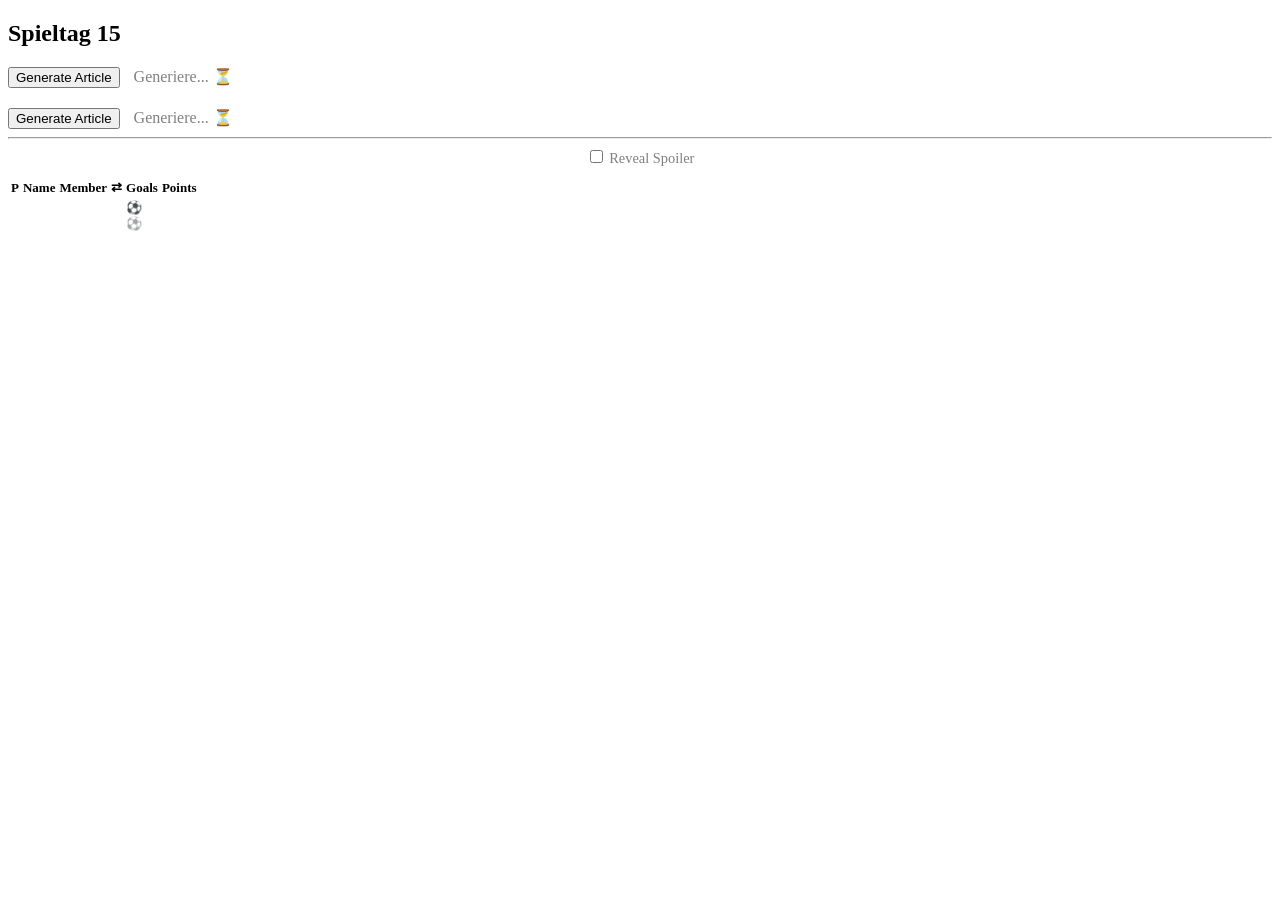
<file: src/main/resources/templates/matches.html>
<!DOCTYPE HTML>
<html
    xmlns:layout="http://www.ultraq.net.nz/thymeleaf/layout"
    layout:decorate="~{layouts/main}">
<head>
  <title>Zingler46</title>
  <th:block layout:fragment="styles">
    <link rel="stylesheet" th:href="@{/css/matches.css}">
  </th:block>
</head>
<body>
<main layout:fragment="content">
  <section>
    <h2 th:text="'Spieltag' + ${groupOrderId}">Spieltag 15</h2>
    <div id="article-content_gameday"></div>
    <button th:hx-get="'/ai/matches/' + ${groupOrderId}"
            hx-trigger="click"
            hx-target="#article-content_gameday"
            hx-swap="outerHTML"
            hx-indicator="#loader-gameday">
      Generate Article
    </button>
    <!-- Loading Indicator -->
    <span id="loader-gameday" class="htmx-indicator" style="margin-left: 10px; color: grey;">
        Generiere... ⏳
      </span>
  </section>
  <section>
    <div th:each="match : ${matches}" class="match-card">
      <h2 style="text-align: center;" th:text="${match.homeClub.name} + ' — ' + ${match.awayClub.name}"></h2>
      <section>
        <div th:id="'article-content_' + ${match.matchId}"></div>
        <button th:hx-get="'/ai/matches/' + ${match.groupOrderId} + '/' + ${match.matchId}"
                hx-trigger="click"
                th:hx-target="'#article-content_' + ${match.matchId}"
                hx-swap="outerHTML"
                th:hx-indicator="'#loader-' + ${match.matchId}">
          Generate Article
        </button>
        <!-- Loading Indicator -->
        <span th:id="'loader-' + ${match.matchId}" class="htmx-indicator" style="margin-left: 10px; color: grey;">
          Generiere... ⏳
        </span>
      </section>
      <hr />
      <section>
        <div style="text-align: center; margin-bottom: 10px;">
          <label style="cursor: pointer; font-size: 0.9em; color: grey;">
            <input type="checkbox"
                   onchange="this.closest('.match-card').querySelectorAll('table').forEach(t => t.classList.toggle('show-spoilers'))">
            Reveal Spoiler
          </label>
        </div>
        <div class="grid">
          <table th:replace="~{:: lineupTable(${match.homeClub.lineup})}"></table>
          <table th:replace="~{:: lineupTable(${match.awayClub.lineup})}"></table>
        </div>
      </section>
    </div>
  </section>
</main>
</body>
<table
    class="striped" style="height: min-content; font-size: small;"
    th:fragment="lineupTable(lineups)"
    th:with="lineups=${lineups}"
>
  <!--/*@thymesVar id="lineups" type="java.util.List<org.unividuell.news.comunio.match.Player>"*/-->
  <thead>
  <tr>
    <th scope="col">P</th>
    <th scope="col">Name</th>
    <th scope="col">Member</th>
    <th scope="col" class="spoiler">⇄</th>
    <th scope="col" class="spoiler">Goals</th>
    <th scope="col" class="spoiler" style="text-align: end;">Points</th>
  </tr>
  </thead>
  <tbody>
  <tr th:each="lineup : ${lineups}">
    <!--/*@thymesVar id="lineup" type="org.unividuell.news.comunio.match.Player"*/-->
    <td th:text="${lineup.position.substring(0, 1)}"></td>
    <th scope="row">
      <span th:if="${lineup.clubLineupStatus.name() == 'StartOnField'}" th:text="${lineup.name}"></span>
      <i th:if="${lineup.clubLineupStatus.name() == 'StartOnBench'}" th:text="${lineup.name}"></i>
    </th>
    <td>
      <div th:if="${lineup.member != null}">
        <s th:if="${lineup.usedByMember == false}" th:text="${lineup.member}"></s>
        <b th:if="${lineup.usedByMember == true}" th:text="${lineup.member}"></b>
      </div>
    </td>
    <td class="spoiler">
      <span th:if="${lineup.substitutedInAtMin != null}" th:text="'→' + ${lineup.substitutedInAtMin}"></span>
      <span th:if="${lineup.substitutedOutAtMin != null}" th:text="'←' + ${lineup.substitutedOutAtMin}"></span>
    </td>
    <td class="spoiler">
      <div th:if="${lineup.goals > 0}">
        <span th:each="i : ${#numbers.sequence(1, lineup.goals)}">⚽</span>
      </div>
      <div th:if="${lineup.penaltyGoals > 0}">
        <span th:each="i : ${#numbers.sequence(1, lineup.penaltyGoals)}" style="opacity: 0.5;">⚽</span>
      </div>
    </td>
    <td th:text="${lineup.points}" class="spoiler" style="text-align: end;"></td>
  </tr>
  </tbody>
</table>
</html>
</file>
